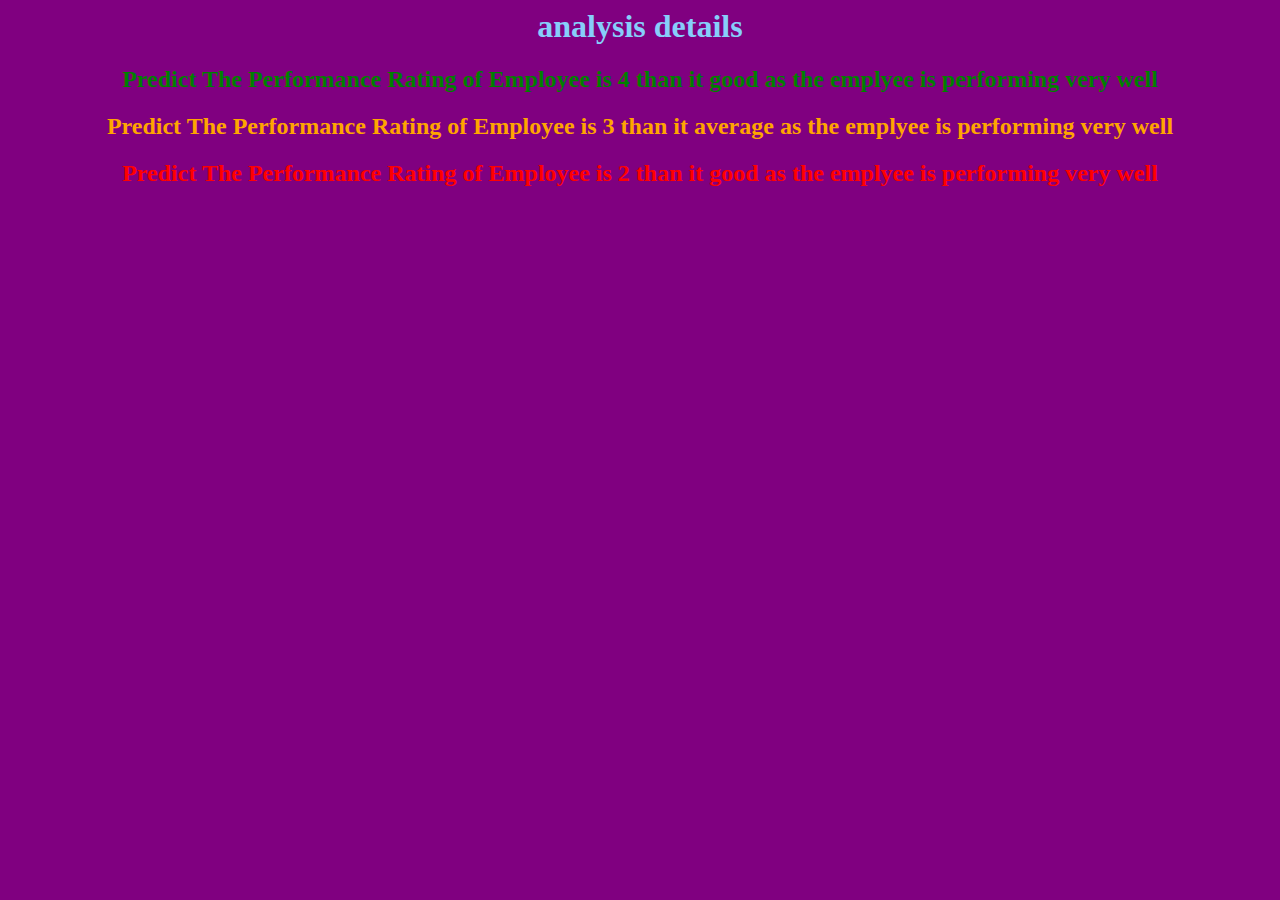
<file: templates/conclu.html>
<html>
<head>

</head>

<body bgcolor="purple">
 <div class="login">
	<h1 style="text-align:center; color:LightSkyBlue;">analysis details </h1>
     <h2 style="text-align:center; color:green;">Predict The Performance Rating of Employee is 4 than it good as the emplyee is performing very well</h2>
     <h2 style="text-align:center; color:orange;">Predict The Performance Rating of Employee is 3 than it average as the emplyee is performing very well</h2>
     <h2 style="text-align:center; color:red;">Predict The Performance Rating of Employee is 2 than it good as the emplyee is performing very well</h2>
</body>
</html>
</file>
